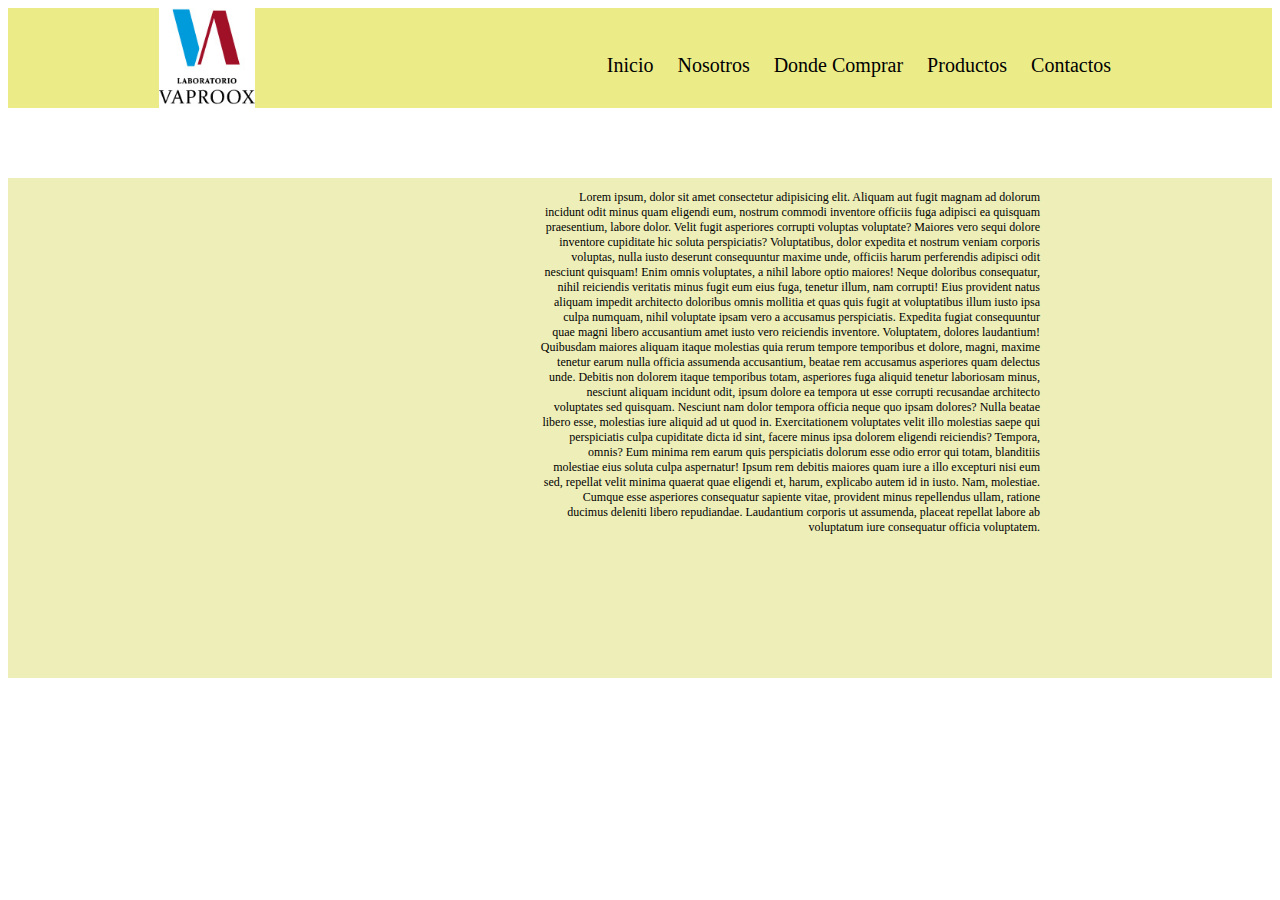
<file: paginas/Nosotros.html>
<!DOCTYPE html>
<html lang="en">
<head>
    <meta charset="UTF-8">
    <meta http-equiv="X-UA-Compatible" content="IE=edge">
    <meta name="viewport" content="width=device-width, initial-scale=1.0">
    <title>Sobre Nosotros</title>
    <link href="https://cdn.jsdelivr.net/npm/bootstrap@5.1.3/dist/css/bootstrap.min.css" rel="stylesheet" integrity="sha384-1BmE4kWBq78iYhFldvKuhfTAU6auU8tT94WrHftjDbrCEXSU1oBoqyl2QvZ6jIW3" crossorigin="anonymous">
    <link rel="stylesheet" href="../css/style.css">
</head>
<body>
  <nav>
    <div class="contenedornav">
      <img class="logoindex" src="../paginas/img/logo.Nombre.jpg ">
      <ul>
        <li>Inicio</li>
        <li>Nosotros</li>
        <li>Donde Comprar</li>
        <li>Productos</li>
        <li>Contactos</li>
      </ul>

    </div>
  </nav>
  <main>
    <div class="contenedornosotros">
      <p class="parrafonosotros">
        Lorem ipsum, dolor sit amet consectetur adipisicing elit. Aliquam aut fugit magnam ad dolorum incidunt odit minus quam eligendi eum, nostrum commodi inventore officiis fuga adipisci ea quisquam praesentium, labore dolor. Velit fugit asperiores corrupti voluptas voluptate? Maiores vero sequi dolore inventore cupiditate hic soluta perspiciatis? Voluptatibus, dolor expedita et nostrum veniam corporis voluptas, nulla iusto deserunt consequuntur maxime unde, officiis harum perferendis adipisci odit nesciunt quisquam! Enim omnis voluptates, a nihil labore optio maiores! Neque doloribus consequatur, nihil reiciendis veritatis minus fugit eum eius fuga, tenetur illum, nam corrupti! Eius provident natus aliquam impedit architecto doloribus omnis mollitia et quas quis fugit at voluptatibus illum iusto ipsa culpa numquam, nihil voluptate ipsam vero a accusamus perspiciatis. Expedita fugiat consequuntur quae magni libero accusantium amet iusto vero reiciendis inventore. Voluptatem, dolores laudantium! Quibusdam maiores aliquam itaque molestias quia rerum tempore temporibus et dolore, magni, maxime tenetur earum nulla officia assumenda accusantium, beatae rem accusamus asperiores quam delectus unde. Debitis non dolorem itaque temporibus totam, asperiores fuga aliquid tenetur laboriosam minus, nesciunt aliquam incidunt odit, ipsum dolore ea tempora ut esse corrupti recusandae architecto voluptates sed quisquam. Nesciunt nam dolor tempora officia neque quo ipsam dolores? Nulla beatae libero esse, molestias iure aliquid ad ut quod in. Exercitationem voluptates velit illo molestias saepe qui perspiciatis culpa cupiditate dicta id sint, facere minus ipsa dolorem eligendi reiciendis? Tempora, omnis? Eum minima rem earum quis perspiciatis dolorum esse odio error qui totam, blanditiis molestiae eius soluta culpa aspernatur! Ipsum rem debitis maiores quam iure a illo excepturi nisi eum sed, repellat velit minima quaerat quae eligendi et, harum, explicabo autem id in iusto. Nam, molestiae. Cumque esse asperiores consequatur sapiente vitae, provident minus repellendus ullam, ratione ducimus deleniti libero repudiandae. Laudantium corporis ut assumenda, placeat repellat labore ab voluptatum iure consequatur officia voluptatem.

      </p>

    </div>
  </main>
  <header></header>
  <footer></footer>
  <script src="https://cdn.jsdelivr.net/npm/bootstrap@5.1.3/dist/js/bootstrap.bundle.min.js" integrity="sha384-ka7Sk0Gln4gmtz2MlQnikT1wXgYsOg+OMhuP+IlRH9sENBO0LRn5q+8nbTov4+1p" crossorigin="anonymous"></script>
</body>
</html>
</file>
<file: css/style.css>
.contenedornav {
  width: 100%;
  height: 100px;
  background-color: #ebec88;
  display: -webkit-box;
  display: -ms-flexbox;
  display: flex;
  -ms-flex-pack: distribute;
      justify-content: space-around;
}

.contenedornav ul li {
  padding: 10px;
  justify-items: center;
  font-size: 20px;
}

.contenedornav li {
  list-style: none;
  display: inline-block;
  margin-top: 20px;
}

.contenedormultimedia {
  width: 100%;
  height: 600px;
  background-color: #edeeb8;
  margin-top: 80px;
}

.contenedormultimedia .imagenindex {
  width: 1000px;
  height: 400px;
  margin-left: 300px;
}

.contenedormultimedia .parrafoindex {
  width: 300px;
  height: 200px;
  font-size: 15px;
  margin: 10px;
  margin-left: 300px;
}

.contenedorheader {
  width: 80%;
  height: 500px;
  background-color: #edeeb8;
  margin-top: 150px;
  margin-left: 300px;
}

.contenedorheader .parrafo2 {
  font-size: 20px;
}

.contenedortarjeta {
  width: 30%;
  height: 150px;
  display: inline-block;
}

.contenedortarjeta .fototarjeta {
  width: 200px;
  height: 200px;
  margin-top: 30px;
}

.contenedortarjeta .parrafotarjeta {
  margin-top: 10px;
  font-size: 15px;
}

.contenedortarjeta .boton {
  background-color: black;
  color: #ebec88;
  border-bottom: 20px;
  margin-top: 10px;
}

.contenedorfooter {
  width: 100%;
  height: 150px;
  margin-top: 50px;
  background-color: rgba(0, 0, 0, 0.295);
}

.contenedorfooter .logofooter {
  width: 100px;
  height: 100px;
  margin-left: 850px;
  margin-top: 20px;
}

.contenedorfooter .parrafofooter {
  text-align: center;
}

@im * {
  margin: 0%;
  padding: 0%;
}

.contenedornosotros {
  width: 100%;
  height: 500px;
  display: -webkit-box;
  display: -ms-flexbox;
  display: flex;
  -webkit-box-pack: center;
      -ms-flex-pack: center;
          justify-content: center;
  text-align: end;
  background-color: #edeeb8;
  margin-top: 70px;
}

.contenedornosotros .parrafonosotros {
  width: 500px;
  font-size: 12px;
  margin-left: 300px;
  -webkit-box-pack: right;
      -ms-flex-pack: right;
          justify-content: right;
}

.contenedornosotros .imagennosotros {
  width: 700px;
  height: 400px;
  margin-top: 50px;
}
.contenedorimagen{
  width: 100%;
  height: 300px;
 
}
.imagen2{
  margin-top: 30px;
  margin-left: 300px;
}
.contenedorfooter2{
  width: 100%;
  height: 200px;
  background-color: rgba(0, 0, 0, 0.336);
  margin-top: 200px;
  
  
}

.logofooter2{
  width: 100px;
  height: 100px;
  margin-left: 850px;

}
.parrafofooter2{
  margin-top: 20px;
  text-align: center;
}
/*# sourceMappingURL=style.css.map */
</file>
